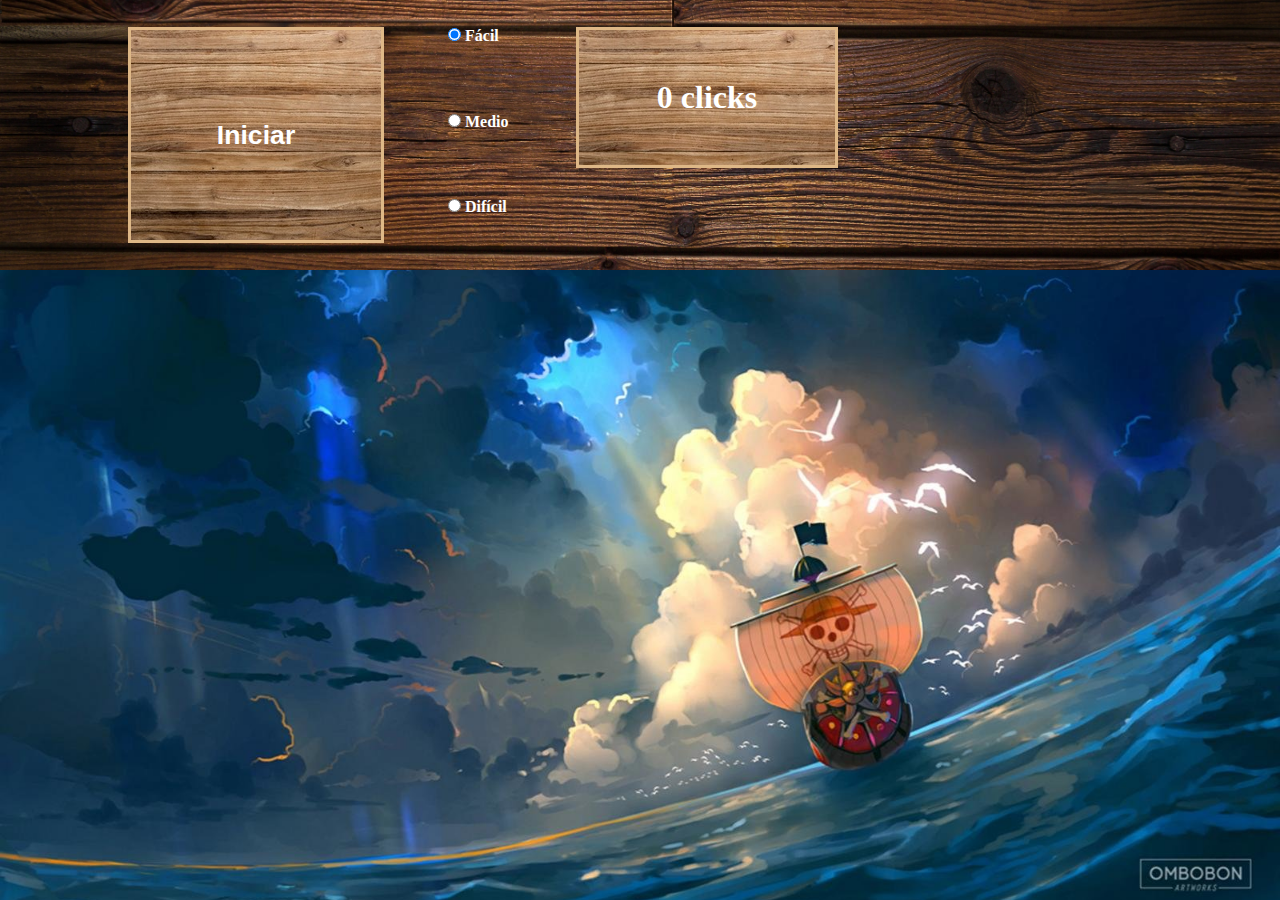
<file: index.html>
<!DOCTYPE html>
<html>

<head>
    <title>Index</title>
    <meta charset="utf-8">
    <link rel="stylesheet" type="text/css" href="index.css" />
    <script src="https://code.jquery.com/jquery-3.3.1.min.js"></script>
    <script src="index.js"></script>

</head>

<body>
    <div class="container">
        <div class="header">
            <button class="init-button">
                <h1>Iniciar</h1>
            </button>
            <div class="difficulty">
                <label>
                    <input type="radio" name="radio" value="easy" checked> Fácil
                </label>
                <label>
                    <input type="radio" name="radio" value="medium"> Medio
                </label>
                <label>
                    <input type="radio" name="radio" value="difficult"> Difícil
                </label>
            </div>
            <div class="clicks">
                <h1>0 clicks</h1>
            </div>
            <div class="cards-guessed">
            </div>
        </div>
        <div class="main">
            <div class="cards"></div>
        </div>
    </div>

</body>

</html>
</file>
<file: index.css>
* {
    padding: 0;
    margin: 0;
}

body {
    background-color: black;
}

.header {
    display:flex;
    top: 0;
    left: 0;
    height: 30%;
    width: 100%;
    position: absolute;
    background-image: url("./resources/background-header.jpg");
    background-size: cover;
    background-repeat: no-repeat;
    background-position: center;

}
.main {
    top: 30%;
    left: 0;
    height: 70%;
    width: 100%;
    position: absolute;
    background-image: url("./resources/background.jpg");
    background-size: cover;
    background-repeat: no-repeat;
    background-position: center;
}
.header > .init-button{
    top: 10%;
    left: 10%;
    height: 80%;
    width: 20%;
    position: relative;
    background-image: url("./resources/background-button.jpg");
    color: white;
    border: solid burlywood 3px;
}
.header > .difficulty{
    display: flex;
    flex-direction: column;
    top: 10%;
    left: 15%;
    height: 70%;
    width: 10%;
    position: relative;
    color: white;
    justify-content: space-between;
    font-weight: bold;
}
.header > .difficulty > input[type="radio"]{
    display: flex;
}
.header > .clicks{
    display: flex;
    top: 10%;
    left: 15%;
    height: 50%;
    width: 20%;
    position: relative;
    color: white;
    justify-content: center;
    align-items: center;
    border: solid burlywood 3px;
    background-image: url("./resources/background-button.jpg");
}
.header > .cards-guessed {
    display: flex;
    justify-content: flex-start;
    flex-wrap: wrap;
    align-items: center;
    position: relative;
    top: 10%;
    left: 15%;
    height: 25%;
    width: 25%;
}
.header > .cards-guessed > img{
    height: 50px;
    width: 50px;
    position: relative;
}

.cards{
    display: flex;
    justify-content: flex-start;
    align-items: center;
    position: absolute;
    flex-wrap: wrap;
    margin: 0 100px 0 100px;
}

.cards img {
    width: 100px;
    height: 100px;
    margin: 5px;
}

.hide-img {
    visibility: hidden;
}
</file>
